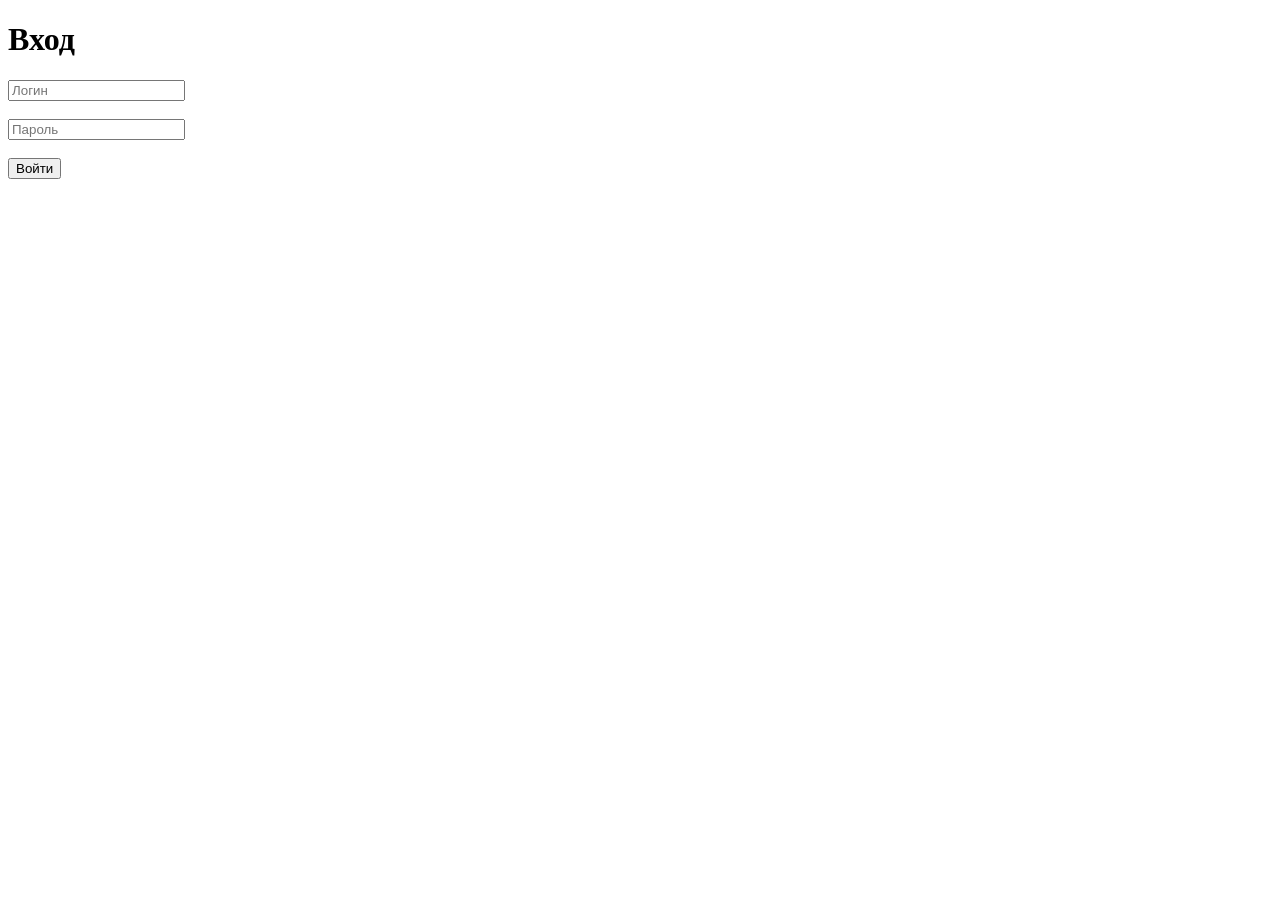
<file: templates/login.html>
<!DOCTYPE html>
<html>
<head>
    <title>Вход</title>
</head>
<body>

<h1>Вход</h1>

<form method="POST">
    <input type="text" name="username" placeholder="Логин"><br><br>
    <input type="password" name="password" placeholder="Пароль"><br><br>
    <button type="submit">Войти</button>
</form>

</body>
</html>
</file>
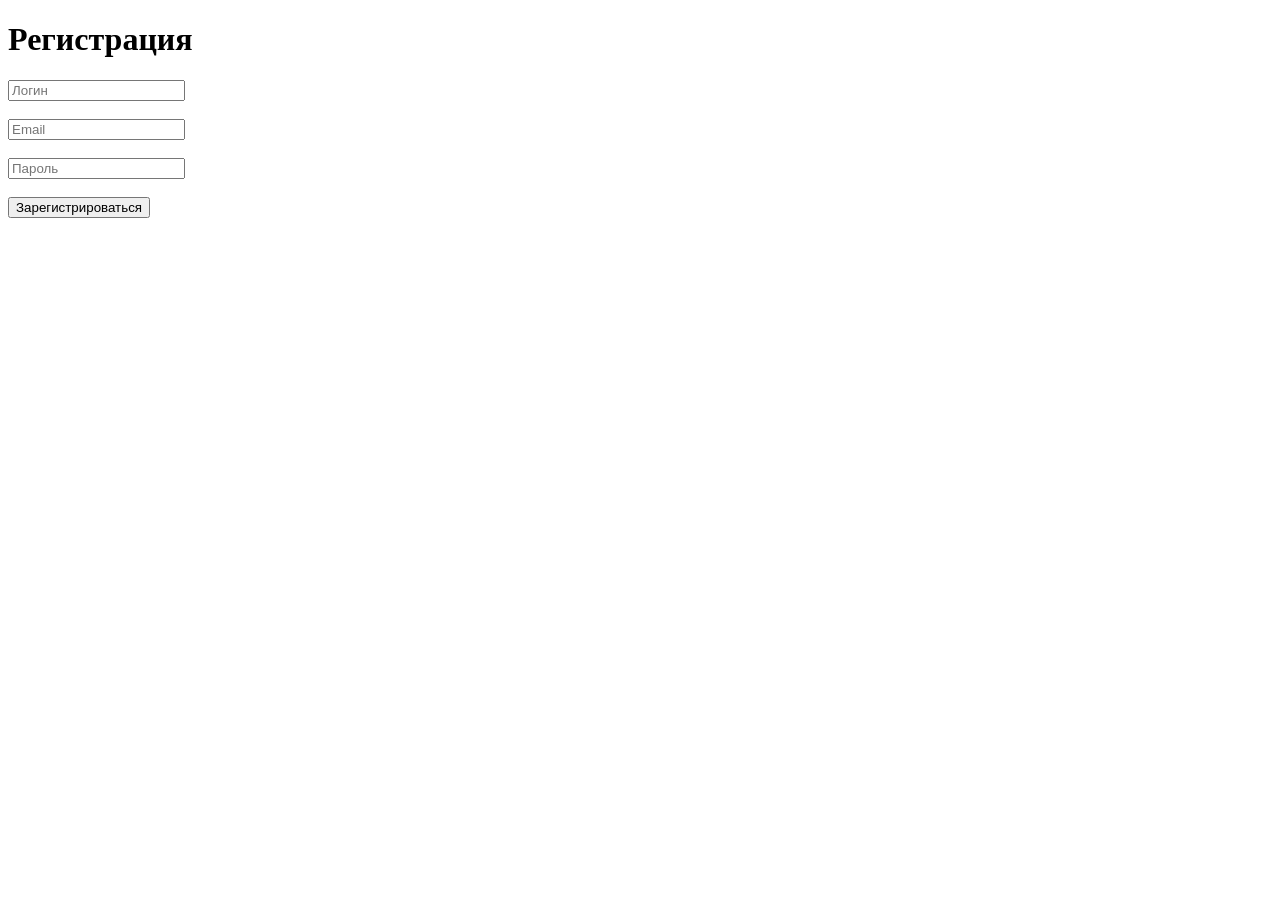
<file: templates/register.html>
<!DOCTYPE html>
<html>
<head>
    <title>Регистрация</title>
</head>
<body>

<h1>Регистрация</h1>

<form method="POST">
    <input type="text" name="username" placeholder="Логин"><br><br>
    <input type="email" name="email" placeholder="Email"><br><br>
    <input type="password" name="password" placeholder="Пароль"><br><br>
    <button type="submit">Зарегистрироваться</button>
</form>

</body>
</html>
</file>
